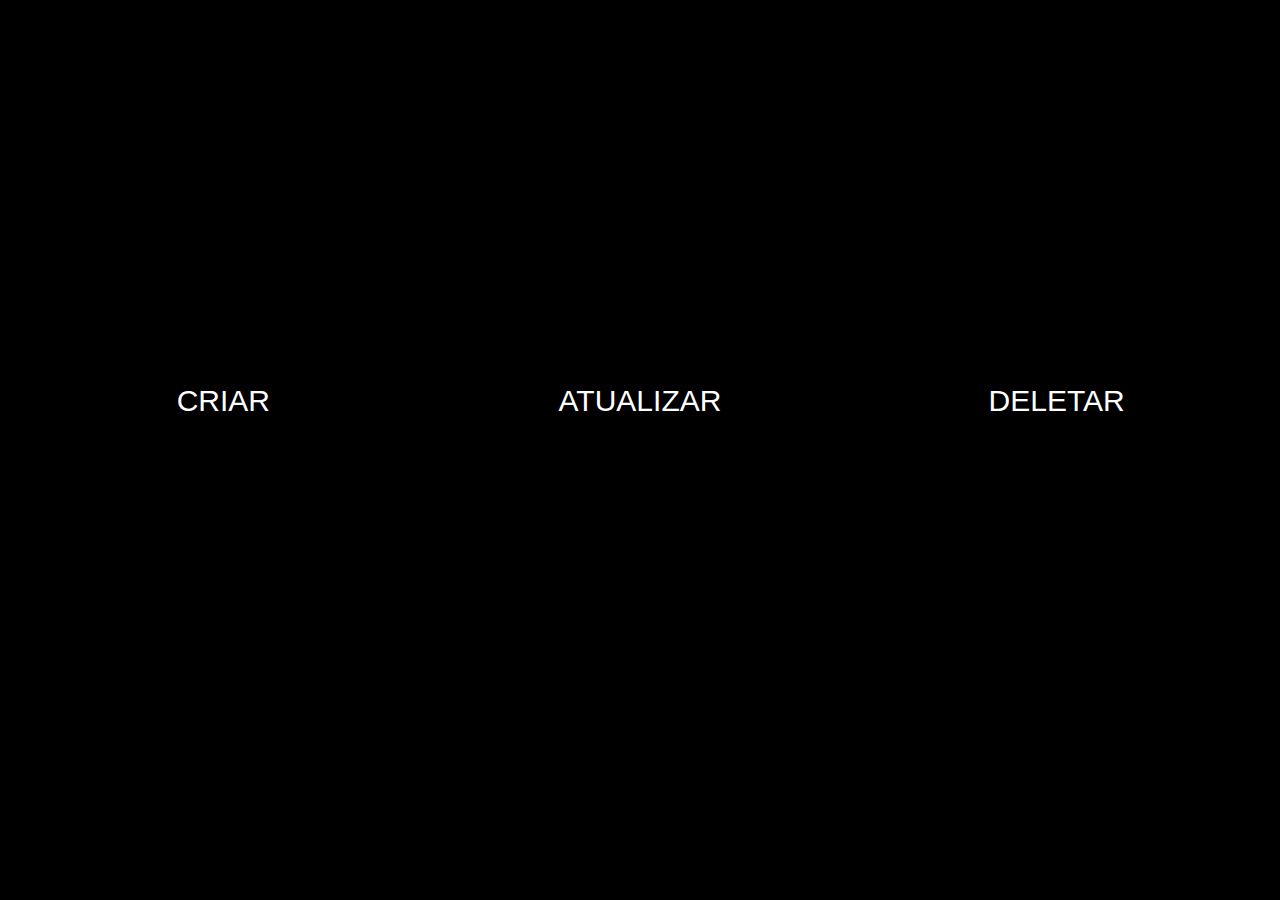
<file: index.html>
<!DOCTYPE html>
<!--CONFIGURAÇÃO PARA ABRIR A PÁGINA-->
<html lang="pt-BR">
<!--CONFIGURAÇÃO DA LÍNGUA-->

<head>
    <!--ABRINDO A CABEÇA DA PÁGINA -->
    <title>Trabalho Raphael</title>
    <!--CONFIGURAÇÃO PARA O TÍTULO-->
    <meta charset="utf-8">
    <!--CONFIGURAÇÃO PARA DEIXAR AS PALAVRAS ASSETUADAS-->
    <meta name="viewport" content="width=device-width, initial-scale=1">
    <!--CONFIGURAÇÃO PARA O TAMANHO DA PÁGINA-->
    <link rel="stylesheet" href="https://maxcdn.bootstrapcdn.com/bootstrap/3.3.7/css/bootstrap.min.css">
    <!--LINK DO BOOTSTRAP-->
    <link rel="stylesheet" href="styleindex.css">
    <!--ESTILO DA PÁGINA-->
    <link rel="icon" href="icontrab.ico" type="image/x-icon" ?v=2 />


    <script type="text/javascript">

          function abrirJanela(pagina, largura, altura) { 
              // Definindo centro da tela
              var esquerda = (screen.width - largura)/2;
              var topo = (screen.height - altura)/2;
              // Abre a nova janela
              minhaJanela = window.open(pagina,'','height=' + altura + ', width=' + largura + ', top=' + topo + ', left=' + esquerda);
          }

</script>
</head>
<!--FIM DO CABEÇALHO-->

<body>

    <div id="conteudo" class="col-sm-12 col-md-12 col-lg-12">

        <div id="criar" class="col-sm-12 col-md-4 col-lg-4">
            <br>
            <br>
            <br>
            <br>
            <br>
            <br>
            <br>
            <br>
            <br>
            <br>
            <br>
            <br>
            <br>
            <br>
            <br>
            <br>
            <br>
            <br>
            <br>
            <p id="texto"> <a id="texto" href="#" onclick="javascript:abrirJanela('criar.html ', 700, 500 );">CRIAR</a></p>

        </div>
        <div id="atualizar" class="col-sm-12 col-md-4 col-lg-4">
            <br>
            <br>
            <br>
            <br>
            <br>
            <br>
            <br>
            <br>
            <br>
            <br>
            <br>
            <br>
            <br>
            <br>
            <br>
            <br>
            <br>
            <br>
            <br>
            <p id="texto"><a id="texto" href="#" onclick="javascript:abrirJanela('atualizar.html ', 700, 500 );"> ATUALIZAR</a></p>

        </div>
        <div id="criar" class="col-sm-12 col-md-4 col-lg-4">
            <br>
            <br>
            <br>
            <br>
            <br>
            <br>
            <br>
            <br>
            <br>
            <br>
            <br>
            <br>
            <br>
            <br>
            <br>
            <br>
            <br>
            <br>
            <br>
            <p id="texto"> <a id="texto" href="#" onclick="javascript:abrirJanela('deletar.html ', 700, 500 );">DELETAR</a></p>

        </div>
    </div>
</body>

</html>
</file>
<file: styleindex.css>
body{
    background-color: black;    
}

#texto{
    font-size: 30px;
    color: white; 
    font-family: Arial;
    text-align: center;
    text-decoration: none;
    box-shadow: none;
    
}
</file>
